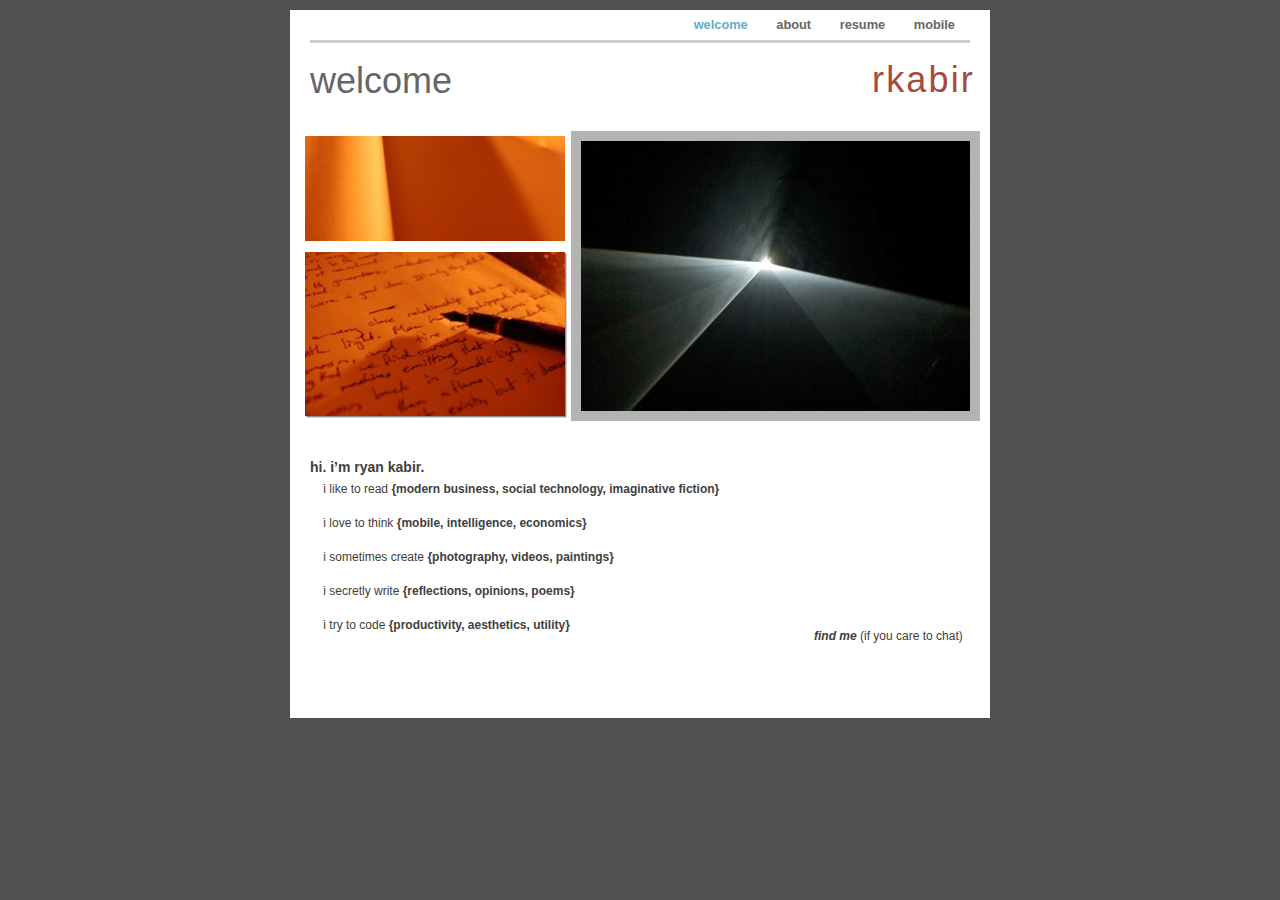
<file: home/index.html>
<?xml version="1.0" encoding="UTF-8"?><!DOCTYPE html PUBLIC "-//W3C//DTD XHTML 1.0 Transitional//EN" "http://www.w3.org/TR/xhtml1/DTD/xhtml1-transitional.dtd"><html xmlns="http://www.w3.org/1999/xhtml"><head><title></title><meta http-equiv="refresh" content="0;url= welcome.html" /></head><body><script src="http://www.google-analytics.com/urchin.js" type="text/javascript"></script><script type="text/javascript">_uacct = "UA-51335-2";urchinTracker();</script><!-- Start of StatCounter Code --><script type="text/javascript">var sc_project=1137699; var sc_invisible=0; var sc_partition=10; var sc_security="b0682f6c"; </script><script type="text/javascript" src="http://www.statcounter.com/counter/counter_xhtml.js"></script><noscript><div class="statcounter"><a class="statcounter" href="http://www.statcounter.com/"><img class="statcounter" src="http://c11.statcounter.com/1137699/0/b0682f6c/0/" alt="site hit counter" /></a></div></noscript><!-- End of StatCounter Code --></body></html>
</file>
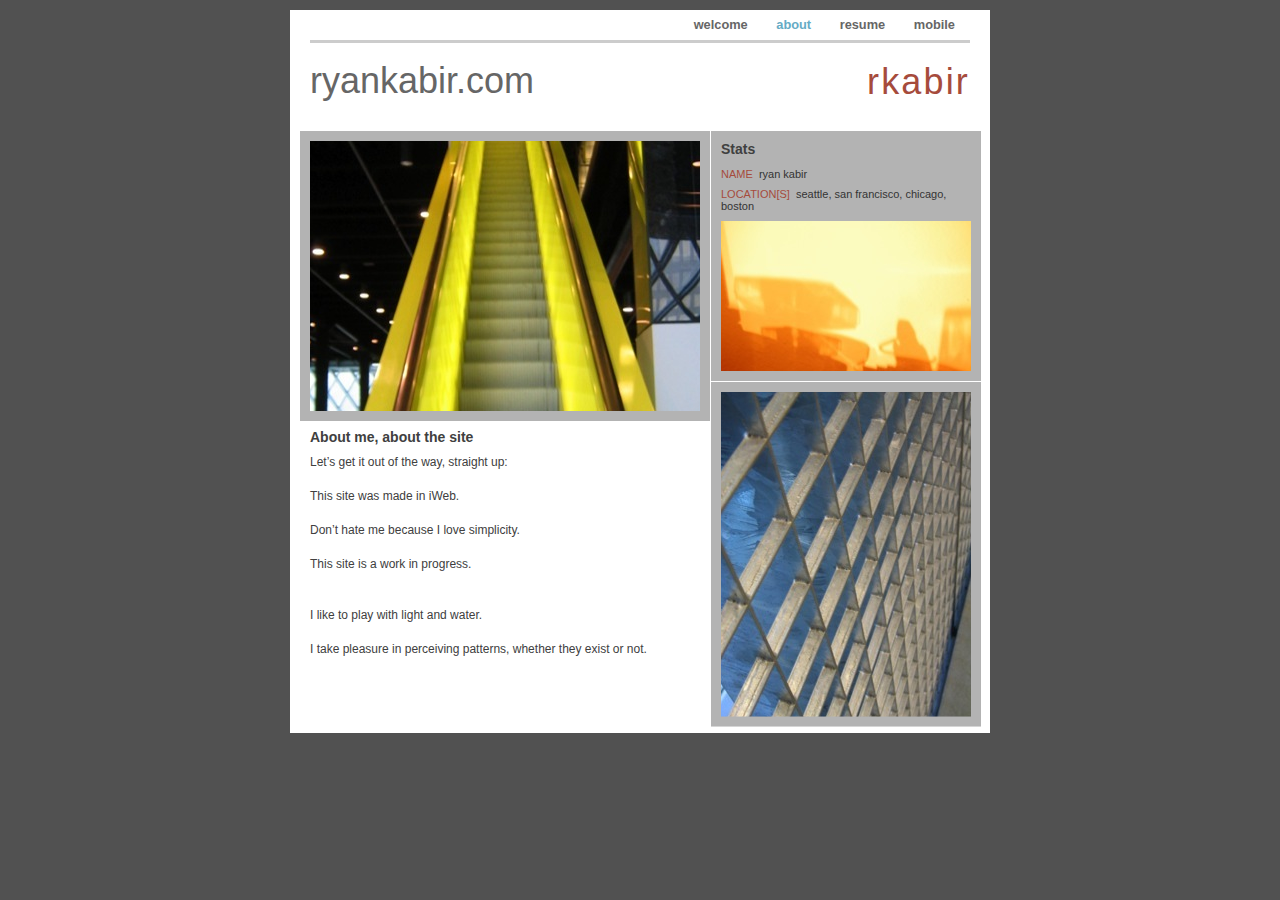
<file: home/about.html>
<?xml version="1.0" encoding="UTF-8"?>
<!DOCTYPE html PUBLIC "-//W3C//DTD XHTML 1.0 Transitional//EN" "http://www.w3.org/TR/xhtml1/DTD/xhtml1-transitional.dtd">


<html xmlns="http://www.w3.org/1999/xhtml" xml:lang="en">
  <head><meta http-equiv="Content-Type" content="text/html; charset=UTF-8" />
    
    <meta name="Generator" content="iWeb 2.0.1" />
    <meta name="iWeb-Build" content="local-build-20070913" />
    <title>ryankabir.com</title>
    <link rel="stylesheet" type="text/css" media="screen,print" href="about_files/about.css" />
    <!--[if IE]><link rel='stylesheet' type='text/css' media='screen,print' href='about_files/aboutIE.css'/><![endif]-->
    <script type="text/javascript" src="Scripts/iWebSite.js"></script>
    <script type="text/javascript" src="Scripts/Widgets/SharedResources/WidgetCommon.js"></script>
    <script type="text/javascript" src="Scripts/Widgets/Navbar/navbar.js"></script>
    <script type="text/javascript" src="Scripts/iWebImage.js"></script>
    <script type="text/javascript" src="about_files/about.js"></script>
  </head>
  <body style="background: #515151; margin: 0pt; " onload="onPageLoad();" onunload="onPageUnload();">
    <div style="text-align: center; ">
      <div style="margin-bottom: 10px; margin-left: auto; margin-right: auto; margin-top: 10px; overflow: hidden; position: relative; word-wrap: break-word;  background: #ffffff; text-align: left; width: 700px; " id="body_content">
        <div style="margin-left: 0px; position: relative; width: 700px; z-index: 0; " id="nav_layer">
          <div style="height: 0px; line-height: 0px; " class="bumper"> </div>
          <div class="com-apple-iweb-widget-navbar flowDefining" id="widget0" style="margin-left: 20px; margin-top: 0px; position: relative; width: 660px; z-index: 1; ">
    
            <div id="widget0-navbar" class="navbar">

      
              <div id="widget0-bg" class="navbar-bg">

        
                <ul id="widget0-navbar-list" class="navbar-list">
 <li></li> 
</ul>
                
      
</div>
              
    
</div>
          </div>
          <script type="text/javascript"><!--//--><![CDATA[//><!--
new NavBar('widget0', 'Scripts/Widgets/Navbar', 'Scripts/Widgets/SharedResources', '.', {"path-to-root": "", "current-page-GUID": "3A659FF0-204A-4217-8B4A-A5704C1AEDE9", "isCollectionPage": "NO", "navbar-css": ".navbar {\n\tfont-family: 'Helvetica Neue', Arial, sans-serif;\n\tfont-size: .8em;\n\tcolor: #666666;\n\tline-height: 30px;\n\tborder-bottom: 3px solid #ccc;\n}\n\n.navbar-bg {\n\ttext-align: right;}\n\n.navbar-bg ul {\n\tlist-style: none;\n\tmargin: 0px;\n\tpadding: 0px;\n}\n\n\nli {\n\tlist-style-type: none;\n\tdisplay: inline;\n\tpadding: 0px 5px 0px 0px;\n}\n\n\nli a {\n\ttext-decoration: none;\n\tpadding: 10px;\n\tcolor: #666666;\n\tfont-weight: bold;\n}\n\nli a:visited {\n\ttext-decoration: none;\n\tpadding: 10px;\n\tcolor: #666666;\n\tfont-weight: bold;\n}\n\nli a:hover\r{\r\n \tcolor: #999999;\n\ttext-decoration: none;\r}\n\n\nli.current-page a\r{\r\t color: #66ABC5;\n\ttext-decoration: none;\r}"});
//--><!]]></script>
          <div style="clear: both; height: 0px; line-height: 0px; " class="spacer"> </div>
        </div>
        <div style="height: 75px; margin-left: 0px; position: relative; width: 700px; z-index: 10; " id="header_layer">
          <div style="height: 0px; line-height: 0px; " class="bumper"> </div>
          <div id="id1" style="height: 43px; left: 20px; position: absolute; top: 17px; width: 515px; z-index: 1; " class="style_SkipStroke">
            <div class="text-content style_External_515_43" style="padding: 0px; ">
              <div class="style">
                <p style="padding-bottom: 0pt; padding-top: 0pt; " class="Header">ryankabir.com</p>
              </div>
            </div>
          </div>
          


          <div id="id2" style="height: 43px; left: 535px; position: absolute; top: 17px; width: 145px; z-index: 1; " class="style_SkipStroke_1">
            <div class="text-content style_External_145_43" style="padding: 0px; ">
              <div class="style_1">
                <p style="padding-bottom: 0pt; padding-top: 0pt; " class="Heading_1"><span class="style_2">rkabir</span></p>
              </div>
            </div>
          </div>
        </div>
        <div style="margin-left: 0px; position: relative; width: 700px; z-index: 5; " id="body_layer">
          <div style="height: 0px; line-height: 0px; " class="bumper"> </div>
          <div style="height: 1px; line-height: 1px; " class="tinyText"> </div>
          <div style="margin-left: 20px; margin-top: 335px; position: relative; width: 390px; z-index: 1; " class="style_SkipStroke_2 flowDefining">
            <div class="text-content style_External_390_201" style="padding: 0px; ">
              <div class="style_3">
                <p style="padding-top: 0pt; " class="Body">Let’s get it out of the way, straight up:<br /></p>
                <p class="Body"><br /></p>
                <p class="Body">This site was made in iWeb.<br /></p>
                <p class="Body"><br /></p>
                <p class="Body">Don’t hate me because I love simplicity.<br /></p>
                <p class="Body"><br /></p>
                <p class="Body">This site is a work in progress.<br /></p>
                <p class="Body"><br /></p>
                <p class="Body"><br /></p>
                <p class="Body">I like to play with light and water.<br /></p>
                <p class="Body"><br /></p>
                <p style="padding-bottom: 0pt; " class="Body">I take pleasure in perceiving patterns, whether they exist or not.</p>
              </div>
            </div>
          </div>
          


          <div id="id3" style="height: 24px; left: 20px; position: absolute; top: 304px; width: 390px; z-index: 1; " class="style_SkipStroke_3">
            <div class="text-content Normal_External_390_24" style="padding: 0px; ">
              <div class="Normal">
                <p style="padding-bottom: 0pt; padding-top: 0pt; " class="Title">About me, about the site</p>
              </div>
            </div>
          </div>
          


          <div style="height: 280px; width: 400px;  height: 280px; left: 15px; position: absolute; top: 18px; width: 400px; z-index: 1; " class="tinyText stroke_0">
            <div style="position: relative; width: 400px; ">
              <img src="about_files/shapeimage_1.jpg" alt="" style="height: 280px; left: 0px; position: absolute; top: 0px; width: 400px; " />
            </div>
          </div>
          


          <div id="id4" style="height: 91px; left: 421px; position: absolute; top: 13px; width: 270px; z-index: 1; " class="style_SkipStroke_4">
            <div class="text-content style_External_270_91" style="padding: 0px; ">
              <div class="style_4">
                <p style="padding-top: 0pt; " class="Heading_2">Stats<br /></p>
                <p style="padding-top: 0px; " class="Sidebar_Body"><span class="Bold">name</span>  ryan kabir<br /></p>
                <p style="padding-bottom: 0pt; padding-top: 4px; " class="Sidebar_Body"><span class="Bold">LOCATION[S]</span>  seattle, san francisco, chicago, boston</p>
              </div>
            </div>
          </div>
          


          <div style="height: 160px; width: 260px;  height: 160px; left: 426px; position: absolute; top: 98px; width: 260px; z-index: 1; " class="tinyText stroke_1">
            <div style="position: relative; width: 260px; ">
              <img src="about_files/shapeimage_2.jpg" alt="" style="height: 160px; left: 0px; position: absolute; top: 0px; width: 260px; " />
            </div>
          </div>
          


          <div style="height: 335px; width: 260px;  height: 335px; left: 426px; position: absolute; top: 269px; width: 260px; z-index: 1; " class="tinyText stroke_2">
            <div style="position: relative; width: 260px; ">
              <img src="about_files/shapeimage_3.jpg" alt="" style="height: 335px; left: 0px; position: absolute; top: 0px; width: 260px; " />
            </div>
          </div>
          <div style="height: 0px; line-height: 0px; " class="spacer"> </div>
        </div>
        <div style="height: 75px; margin-left: 0px; position: relative; width: 700px; z-index: 15; " id="footer_layer">
          <div style="height: 0px; line-height: 0px; " class="bumper"> </div>
        </div>
      </div>
    </div>
  <script src="http://www.google-analytics.com/urchin.js" type="text/javascript">
</script>
<script type="text/javascript">
_uacct = "UA-51335-2";
urchinTracker();
</script><!-- Start of StatCounter Code -->
<script type="text/javascript">
var sc_project=1137699; 
var sc_invisible=0; 
var sc_partition=10; 
var sc_security="b0682f6c"; 
</script>

<script type="text/javascript" src="http://www.statcounter.com/counter/counter_xhtml.js"></script><noscript><div class="statcounter"><a class="statcounter" href="http://www.statcounter.com/"><img class="statcounter" src="http://c11.statcounter.com/1137699/0/b0682f6c/0/" alt="site hit counter" /></a></div></noscript>
<!-- End of StatCounter Code --></body>
</html>
</file>
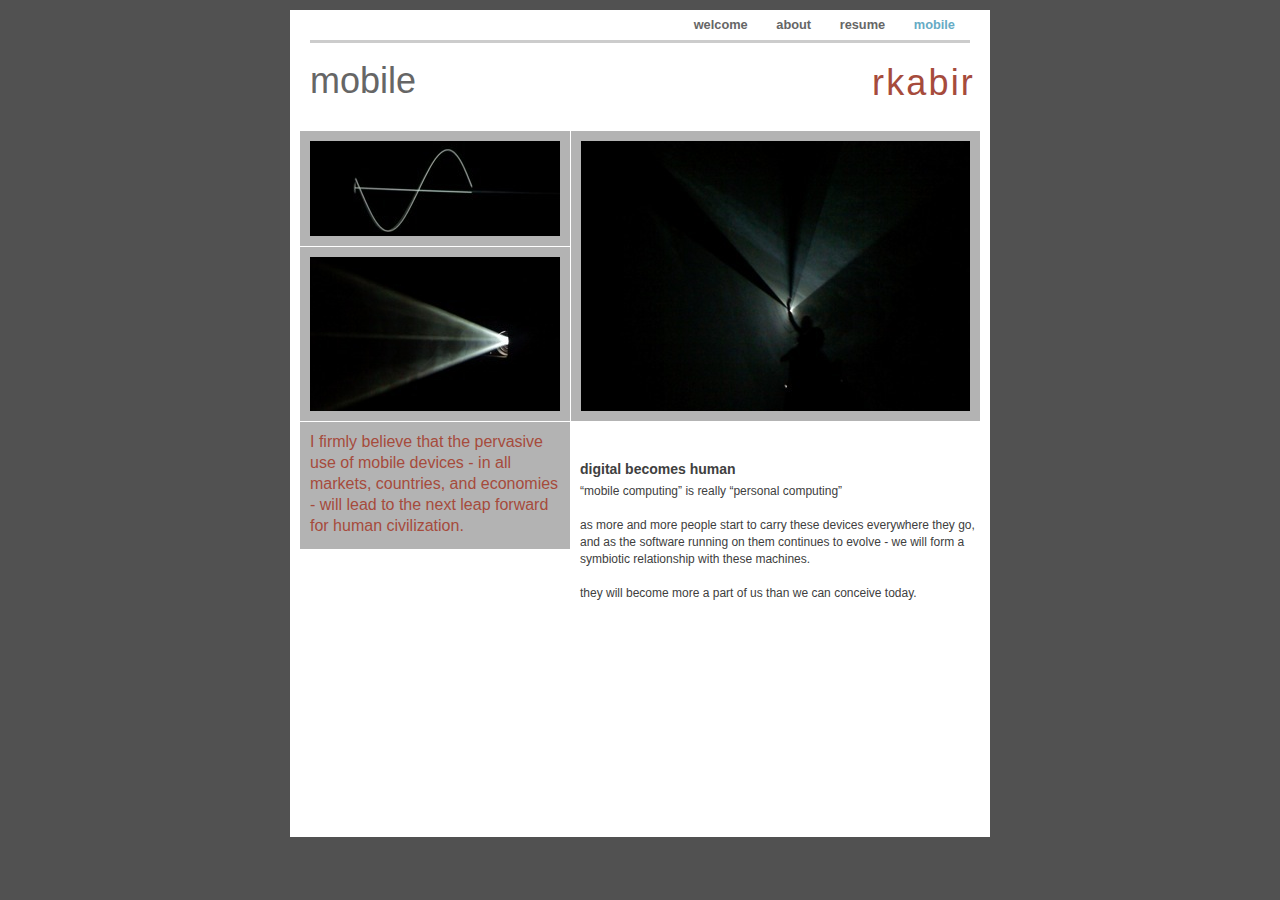
<file: home/mobile.html>
<?xml version="1.0" encoding="UTF-8"?>
<!DOCTYPE html PUBLIC "-//W3C//DTD XHTML 1.0 Transitional//EN" "http://www.w3.org/TR/xhtml1/DTD/xhtml1-transitional.dtd">


<html xmlns="http://www.w3.org/1999/xhtml" xml:lang="en">
  <head><meta http-equiv="Content-Type" content="text/html; charset=UTF-8" />
    
    <meta name="Generator" content="iWeb 2.0.1" />
    <meta name="iWeb-Build" content="local-build-20070913" />
    <title>mobile</title>
    <link rel="stylesheet" type="text/css" media="screen,print" href="mobile_files/mobile.css" />
    <!--[if IE]><link rel='stylesheet' type='text/css' media='screen,print' href='mobile_files/mobileIE.css'/><![endif]-->
    <script type="text/javascript" src="Scripts/iWebSite.js"></script>
    <script type="text/javascript" src="Scripts/Widgets/SharedResources/WidgetCommon.js"></script>
    <script type="text/javascript" src="Scripts/Widgets/Navbar/navbar.js"></script>
    <script type="text/javascript" src="Scripts/iWebImage.js"></script>
    <script type="text/javascript" src="mobile_files/mobile.js"></script>
  </head>
  <body style="background: #515151; margin: 0pt; " onload="onPageLoad();" onunload="onPageUnload();">
    <div style="text-align: center; ">
      <div style="margin-bottom: 10px; margin-left: auto; margin-right: auto; margin-top: 10px; overflow: hidden; position: relative; word-wrap: break-word;  background: #ffffff; text-align: left; width: 700px; " id="body_content">
        <div style="margin-left: 0px; position: relative; width: 700px; z-index: 0; " id="nav_layer">
          <div style="height: 0px; line-height: 0px; " class="bumper"> </div>
          <div class="com-apple-iweb-widget-navbar flowDefining" id="widget0" style="margin-left: 20px; margin-top: 0px; position: relative; width: 660px; z-index: 1; ">
    
            <div id="widget0-navbar" class="navbar">

      
              <div id="widget0-bg" class="navbar-bg">

        
                <ul id="widget0-navbar-list" class="navbar-list">
 <li></li> 
</ul>
                
      
</div>
              
    
</div>
          </div>
          <script type="text/javascript"><!--//--><![CDATA[//><!--
new NavBar('widget0', 'Scripts/Widgets/Navbar', 'Scripts/Widgets/SharedResources', '.', {"path-to-root": "", "current-page-GUID": "D96B2B8D-0E9D-44C9-80E2-758087879FFD", "isCollectionPage": "NO", "navbar-css": ".navbar {\n\tfont-family: 'Helvetica Neue', Arial, sans-serif;\n\tfont-size: .8em;\n\tcolor: #666666;\n\tline-height: 30px;\n\tborder-bottom: 3px solid #ccc;\n}\n\n.navbar-bg {\n\ttext-align: right;}\n\n.navbar-bg ul {\n\tlist-style: none;\n\tmargin: 0px;\n\tpadding: 0px;\n}\n\n\nli {\n\tlist-style-type: none;\n\tdisplay: inline;\n\tpadding: 0px 5px 0px 0px;\n}\n\n\nli a {\n\ttext-decoration: none;\n\tpadding: 10px;\n\tcolor: #666666;\n\tfont-weight: bold;\n}\n\nli a:visited {\n\ttext-decoration: none;\n\tpadding: 10px;\n\tcolor: #666666;\n\tfont-weight: bold;\n}\n\nli a:hover\r{\r\n \tcolor: #999999;\n\ttext-decoration: none;\r}\n\n\nli.current-page a\r{\r\t color: #66ABC5;\n\ttext-decoration: none;\r}"});
//--><!]]></script>
          <div style="clear: both; height: 0px; line-height: 0px; " class="spacer"> </div>
        </div>
        <div style="height: 75px; margin-left: 0px; position: relative; width: 700px; z-index: 10; " id="header_layer">
          <div style="height: 0px; line-height: 0px; " class="bumper"> </div>
          <div id="id1" style="height: 43px; left: 20px; position: absolute; top: 17px; width: 336px; z-index: 1; " class="style_SkipStroke">
            <div class="text-content style_External_336_43" style="padding: 0px; ">
              <div class="style">
                <p style="padding-bottom: 0pt; padding-top: 0pt; " class="Header">mobile</p>
              </div>
            </div>
          </div>
          


          <div id="id2" style="height: 43px; left: 580px; position: absolute; top: 17px; width: 100px; z-index: 1; " class="style_SkipStroke_1">
            <div class="text-content style_External_100_43" style="padding: 0px; ">
              <div class="style_1">
                <p style="padding-bottom: 0pt; padding-top: 0pt; " class="paragraph_style">rkabir</p>
              </div>
            </div>
          </div>
        </div>
        <div style="margin-left: 0px; position: relative; width: 700px; z-index: 5; " id="body_layer">
          <div style="height: 0px; line-height: 0px; " class="bumper"> </div>
          <div style="height: 1px; line-height: 1px; " class="tinyText"> </div>
          <div style="margin-left: 290px; margin-top: 364px; position: relative; width: 400px; z-index: 1; " class="style_SkipStroke_2 flowDefining">
            <div class="text-content style_External_400_278" style="padding: 0px; ">
              <div class="style_2">
                <p style="padding-top: 0pt; " class="Body">“mobile computing” is really “personal computing”<br /></p>
                <p class="Body"><br /></p>
                <p class="Body">as more and more people start to carry these devices everywhere they go, and as the software running on them continues to evolve - we will form a symbiotic relationship with these machines.<br /></p>
                <p class="Body"><br /></p>
                <p style="padding-bottom: 0pt; " class="Body">they will become more a part of us than we can conceive today.</p>
              </div>
              <div style="height: 160px; line-height: 160px; " class="tinyText"> </div>
            </div>
          </div>
          


          <div id="id3" style="height: 24px; left: 290px; position: absolute; top: 336px; width: 400px; z-index: 1; " class="style_SkipStroke_3">
            <div class="text-content Normal_External_400_24" style="padding: 0px; ">
              <div class="Normal">
                <p style="padding-bottom: 0pt; padding-top: 0pt; " class="Title">digital becomes human</p>
              </div>
            </div>
          </div>
          


          <div style="height: 280px; width: 399px;  height: 280px; left: 286px; position: absolute; top: 18px; width: 399px; z-index: 1; " class="tinyText stroke_0">
            <div style="position: relative; width: 399px; ">
              <img src="mobile_files/shapeimage_1.jpg" alt="" style="height: 280px; left: 0px; position: absolute; top: 0px; width: 399px; " />
            </div>
          </div>
          


          <div id="id4" style="height: 127px; left: 10px; position: absolute; top: 304px; width: 270px; z-index: 1; " class="style_SkipStroke_4">
            <div class="text-content style_External_270_127" style="padding: 0px; ">
              <div class="style_3">
                <p style="padding-bottom: 0pt; padding-top: 0pt; " class="Quote">I firmly believe that the pervasive use of mobile devices - in all markets, countries, and economies - will lead to the next leap forward for human civilization.</p>
              </div>
            </div>
          </div>
          


          <div style="height: 164px; width: 260px;  height: 164px; left: 15px; position: absolute; top: 134px; width: 260px; z-index: 1; " class="tinyText stroke_1">
            <div style="position: relative; width: 260px; ">
              <img src="mobile_files/shapeimage_2.jpg" alt="" style="height: 164px; left: 0px; position: absolute; top: 0px; width: 260px; " />
            </div>
          </div>
          


          <div style="height: 105px; width: 260px;  height: 105px; left: 15px; position: absolute; top: 18px; width: 260px; z-index: 1; " class="tinyText stroke_2">
            <div style="position: relative; width: 260px; ">
              <img src="mobile_files/shapeimage_3.jpg" alt="" style="height: 105px; left: 0px; position: absolute; top: 0px; width: 260px; " />
            </div>
          </div>
          <div style="height: 0px; line-height: 0px; " class="spacer"> </div>
        </div>
        <div style="height: 75px; margin-left: 0px; position: relative; width: 700px; z-index: 15; " id="footer_layer">
          <div style="height: 0px; line-height: 0px; " class="bumper"> </div>
        </div>
      </div>
    </div>
  <script src="http://www.google-analytics.com/urchin.js" type="text/javascript">
</script>
<script type="text/javascript">
_uacct = "UA-51335-2";
urchinTracker();
</script><!-- Start of StatCounter Code -->
<script type="text/javascript">
var sc_project=1137699; 
var sc_invisible=0; 
var sc_partition=10; 
var sc_security="b0682f6c"; 
</script>

<script type="text/javascript" src="http://www.statcounter.com/counter/counter_xhtml.js"></script><noscript><div class="statcounter"><a class="statcounter" href="http://www.statcounter.com/"><img class="statcounter" src="http://c11.statcounter.com/1137699/0/b0682f6c/0/" alt="site hit counter" /></a></div></noscript>
<!-- End of StatCounter Code --></body>
</html>
</file>
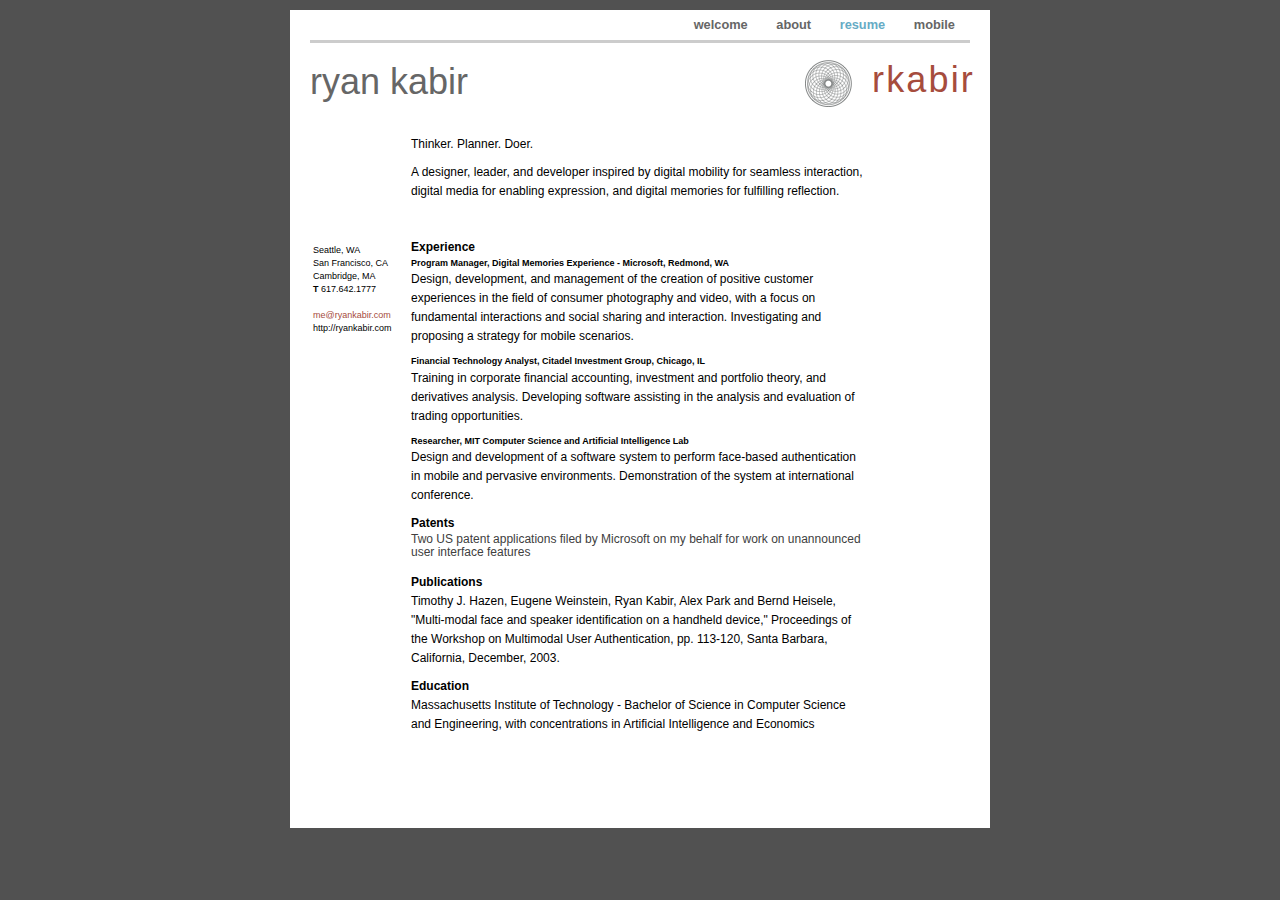
<file: home/resume.html>
<?xml version="1.0" encoding="UTF-8"?>
<!DOCTYPE html PUBLIC "-//W3C//DTD XHTML 1.0 Transitional//EN" "http://www.w3.org/TR/xhtml1/DTD/xhtml1-transitional.dtd">


<html xmlns="http://www.w3.org/1999/xhtml" xml:lang="en">
  <head><meta http-equiv="Content-Type" content="text/html; charset=UTF-8" />
    
    <meta name="Generator" content="iWeb 2.0.1" />
    <meta name="iWeb-Build" content="local-build-20070913" />
    <title>ryan kabir</title>
    <link rel="stylesheet" type="text/css" media="screen,print" href="resume_files/resume.css" />
    <!--[if IE]><link rel='stylesheet' type='text/css' media='screen,print' href='resume_files/resumeIE.css'/><![endif]-->
    <script type="text/javascript" src="Scripts/iWebSite.js"></script>
    <script type="text/javascript" src="Scripts/Widgets/SharedResources/WidgetCommon.js"></script>
    <script type="text/javascript" src="Scripts/Widgets/Navbar/navbar.js"></script>
    <script type="text/javascript" src="resume_files/resume.js"></script>
  </head>
  <body style="background: #515151; margin: 0pt; " onload="onPageLoad();" onunload="onPageUnload();">
    <div style="text-align: center; ">
      <div style="margin-bottom: 10px; margin-left: auto; margin-right: auto; margin-top: 10px; overflow: hidden; position: relative; word-wrap: break-word;  background: #ffffff; text-align: left; width: 700px; " id="body_content">
        <div style="margin-left: 0px; position: relative; width: 700px; z-index: 0; " id="nav_layer">
          <div style="height: 0px; line-height: 0px; " class="bumper"> </div>
          <div class="com-apple-iweb-widget-navbar flowDefining" id="widget0" style="margin-left: 20px; margin-top: 0px; position: relative; width: 660px; z-index: 1; ">
    
            <div id="widget0-navbar" class="navbar">

      
              <div id="widget0-bg" class="navbar-bg">

        
                <ul id="widget0-navbar-list" class="navbar-list">
 <li></li> 
</ul>
                
      
</div>
              
    
</div>
          </div>
          <script type="text/javascript"><!--//--><![CDATA[//><!--
new NavBar('widget0', 'Scripts/Widgets/Navbar', 'Scripts/Widgets/SharedResources', '.', {"path-to-root": "", "current-page-GUID": "57046FF3-6D93-409F-BDB8-DC6135E9B240", "isCollectionPage": "NO", "navbar-css": ".navbar {\n\tfont-family: 'Helvetica Neue', Arial, sans-serif;\n\tfont-size: .8em;\n\tcolor: #666666;\n\tline-height: 30px;\n\tborder-bottom: 3px solid #ccc;\n}\n\n.navbar-bg {\n\ttext-align: right;}\n\n.navbar-bg ul {\n\tlist-style: none;\n\tmargin: 0px;\n\tpadding: 0px;\n}\n\n\nli {\n\tlist-style-type: none;\n\tdisplay: inline;\n\tpadding: 0px 5px 0px 0px;\n}\n\n\nli a {\n\ttext-decoration: none;\n\tpadding: 10px;\n\tcolor: #666666;\n\tfont-weight: bold;\n}\n\nli a:visited {\n\ttext-decoration: none;\n\tpadding: 10px;\n\tcolor: #666666;\n\tfont-weight: bold;\n}\n\nli a:hover\r{\r\n \tcolor: #999999;\n\ttext-decoration: none;\r}\n\n\nli.current-page a\r{\r\t color: #66ABC5;\n\ttext-decoration: none;\r}\n"});
//--><!]]></script>
          <div style="clear: both; height: 0px; line-height: 0px; " class="spacer"> </div>
        </div>
        <div style="height: 75px; margin-left: 0px; position: relative; width: 700px; z-index: 10; " id="header_layer">
          <div style="height: 0px; line-height: 0px; " class="bumper"> </div>
          <div id="id1" style="height: 43px; left: 20px; position: absolute; top: 17px; width: 176px; z-index: 1; " class="style_SkipStroke">
            <div class="text-content Normal_External_176_43" style="padding: 0px; ">
              <div class="Normal">
                <p style="padding-bottom: 0pt; padding-top: 0pt; " class="Header">ryan kabir</p>
              </div>
            </div>
          </div>
          


          <div id="id2" style="height: 43px; left: 580px; position: absolute; top: 17px; width: 100px; z-index: 1; " class="style_SkipStroke_1">
            <div class="text-content style_External_100_43" style="padding: 0px; ">
              <div class="style">
                <p style="padding-bottom: 0pt; padding-top: 0pt; " class="paragraph_style">rkabir</p>
              </div>
            </div>
          </div>
          


          <div style="height: 47px; width: 47px;  height: 47px; left: 515px; position: absolute; top: 17px; width: 47px; z-index: 1; " class="tinyText style_SkipStroke_2">
            <img src="resume_files/business_circle_logos_gray-1-1-1-4.png" alt="" style="border: none; height: 47px; width: 47px; " />
          </div>
        </div>
        <div style="margin-left: 0px; position: relative; width: 700px; z-index: 5; " id="body_layer">
          <div style="height: 0px; line-height: 0px; " class="bumper"> </div>
          <div id="id3" style="height: 100px; left: 23px; position: absolute; top: 126px; width: 85px; z-index: 1; " class="style_SkipStroke_3">
            <div class="text-content style_External_85_100" style="padding: 0px; ">
              <div class="style">
                <p style="padding-top: 0pt; " class="paragraph_style_1">Seattle, WA<br /></p>
                <p class="paragraph_style_1">San Francisco, CA<br /></p>
                <p class="paragraph_style_1">Cambridge, MA<br /></p>
                <p class="paragraph_style_1"><span class="style_1">T</span> 617.642.1777<br /></p>
                <p class="paragraph_style_1"><br /></p>
                <p class="paragraph_style_1"><a href="mailto:rkabir@alum.mit.edu" title="mailto:rkabir@alum.mit.edu">me@ryankabir.com</a><br /></p>
                <p style="padding-bottom: 0pt; " class="paragraph_style_1">http://ryankabir.com</p>
              </div>
            </div>
          </div>
          


          <div id="id4" style="height: 622px; left: 117px; position: absolute; top: 13px; width: 465px; z-index: 1; " class="style_SkipStroke_4">
            <div class="text-content graphic_textbox_layout_style_default_External_465_622" style="padding: 0px; ">
              <div class="graphic_textbox_layout_style_default">
                <p style="padding-top: 0pt; " class="paragraph_style_2">Thinker. Planner. Doer.<br /></p>
                <p class="paragraph_style_3"><span style="line-height: 20px; " class="style_2">A designer, leader, and developer inspired by digital mobility for seamless interaction, digital media for enabling expression, and digital memories for fulfilling reflection.</span><br /></p>
                <p style="padding-top: 0px; " class="Heading"><br /></p>
                <p class="Heading">Experience<br /></p>
                <p class="Sub_heading">Program Manager, Digital Memories Experience - Microsoft, Redmond, WA<br /></p>
                <p class="paragraph_style_2">Design, development, and management of the creation of positive customer experiences in the field of consumer photography and video, with a focus on fundamental interactions and social sharing and interaction. Investigating and proposing a strategy for mobile scenarios.<br /></p>
                <p class="Sub_heading">Financial Technology Analyst, Citadel Investment Group, Chicago, IL<br /></p>
                <p class="paragraph_style_2">Training in corporate financial accounting, investment and portfolio theory, and derivatives analysis. Developing software assisting in the analysis and evaluation of trading opportunities.<br /></p>
                <p class="Sub_heading">Researcher, MIT Computer Science and Artificial Intelligence Lab<br /></p>
                <p class="paragraph_style_2">Design and development of a software system to perform face-based authentication in mobile and pervasive environments. Demonstration of the system at international conference.<br /></p>
                <p class="Sub_heading"><span style="line-height: 20px; " class="style_2">Patents<br /></span></p>
                <p class="paragraph_style_4"><span class="style_3">Two US patent applications filed by Microsoft on my behalf for work on unannounced user interface features<br /></span></p>
                <p class="paragraph_style_4"><span class="style_3"><br /></span></p>
                <p class="Sub_heading"><span style="line-height: 20px; " class="style_2">Publications</span><br /></p>
                <p class="paragraph_style_2">Timothy J. Hazen, Eugene Weinstein, Ryan Kabir, Alex Park and Bernd Heisele, &quot;Multi-modal face and speaker identification on a handheld device,&quot; Proceedings of the Workshop on Multimodal User Authentication, pp. 113-120, Santa Barbara, California, December, 2003.<br /></p>
                <p style="padding-top: 0px; " class="Heading">Education<br /></p>
                <p style="padding-bottom: 0pt; " class="paragraph_style_2">Massachusetts Institute of Technology - Bachelor of Science in Computer Science and Engineering, with concentrations in Artificial Intelligence and Economics</p>
              </div>
            </div>
          </div>
          <div style="height: 635px; line-height: 635px; " class="spacer"> </div>
        </div>
        <div style="height: 75px; margin-left: 0px; position: relative; width: 700px; z-index: 15; " id="footer_layer">
          <div style="height: 0px; line-height: 0px; " class="bumper"> </div>
        </div>
      </div>
    </div>
  <script src="http://www.google-analytics.com/urchin.js" type="text/javascript">
</script>
<script type="text/javascript">
_uacct = "UA-51335-2";
urchinTracker();
</script><!-- Start of StatCounter Code -->
<script type="text/javascript">
var sc_project=1137699; 
var sc_invisible=0; 
var sc_partition=10; 
var sc_security="b0682f6c"; 
</script>

<script type="text/javascript" src="http://www.statcounter.com/counter/counter_xhtml.js"></script><noscript><div class="statcounter"><a class="statcounter" href="http://www.statcounter.com/"><img class="statcounter" src="http://c11.statcounter.com/1137699/0/b0682f6c/0/" alt="site hit counter" /></a></div></noscript>
<!-- End of StatCounter Code --></body>
</html>
</file>
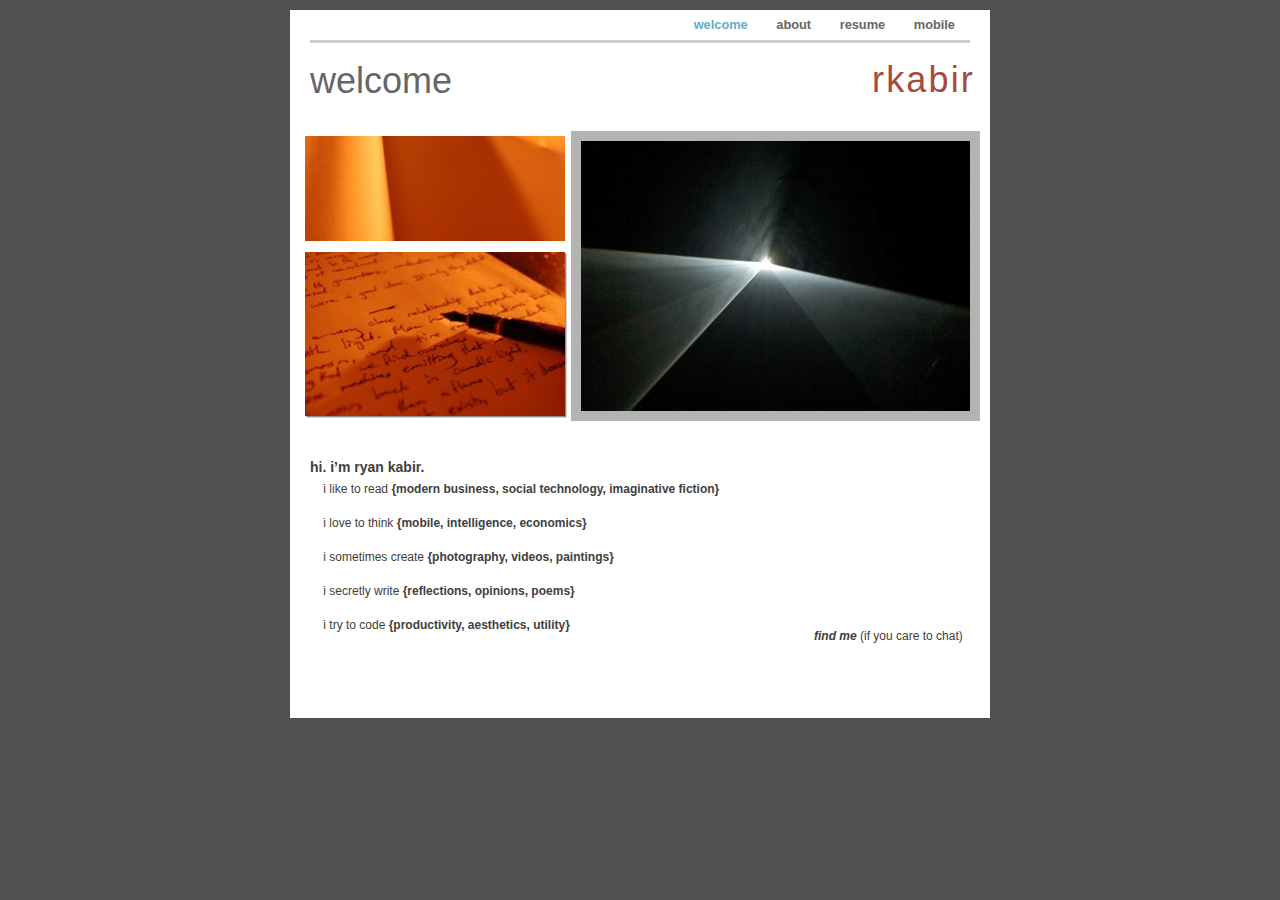
<file: home/welcome.html>
<?xml version="1.0" encoding="UTF-8"?>
<!DOCTYPE html PUBLIC "-//W3C//DTD XHTML 1.0 Transitional//EN" "http://www.w3.org/TR/xhtml1/DTD/xhtml1-transitional.dtd">


<html xmlns="http://www.w3.org/1999/xhtml" xml:lang="en">
  <head><meta http-equiv="Content-Type" content="text/html; charset=UTF-8" />
<meta name="microid" content="mailto+http:sha1:4c0e3a7aa211cc0aa70e072f4fc842677ccbbe53" />    
    <meta name="Generator" content="iWeb 2.0.1" />
    <meta name="iWeb-Build" content="local-build-20070913" />
    <title>welcome</title>
    <link rel="stylesheet" type="text/css" media="screen,print" href="welcome_files/welcome.css" />
    <!--[if IE]><link rel='stylesheet' type='text/css' media='screen,print' href='welcome_files/welcomeIE.css'/><![endif]-->
    <script type="text/javascript" src="Scripts/iWebSite.js"></script>
    <script type="text/javascript" src="Scripts/Widgets/SharedResources/WidgetCommon.js"></script>
    <script type="text/javascript" src="Scripts/Widgets/Navbar/navbar.js"></script>
    <script type="text/javascript" src="Scripts/iWebImage.js"></script>
    <script type="text/javascript" src="welcome_files/welcome.js"></script>
  </head>
  <body style="background: #515151; margin: 0pt; " onload="onPageLoad();" onunload="onPageUnload();">
    <div style="text-align: center; ">
      <div style="margin-bottom: 10px; margin-left: auto; margin-right: auto; margin-top: 10px; overflow: hidden; position: relative; word-wrap: break-word;  background: #ffffff; text-align: left; width: 700px; " id="body_content">
        <div style="margin-left: 0px; position: relative; width: 700px; z-index: 0; " id="nav_layer">
          <div style="height: 0px; line-height: 0px; " class="bumper"> </div>
          <div class="com-apple-iweb-widget-navbar flowDefining" id="widget0" style="margin-left: 20px; margin-top: 0px; position: relative; width: 660px; z-index: 1; ">
    
            <div id="widget0-navbar" class="navbar">

      
              <div id="widget0-bg" class="navbar-bg">

        
                <ul id="widget0-navbar-list" class="navbar-list">
 <li></li> 
</ul>
                
      
</div>
              
    
</div>
          </div>
          <script type="text/javascript"><!--//--><![CDATA[//><!--
new NavBar('widget0', 'Scripts/Widgets/Navbar', 'Scripts/Widgets/SharedResources', '.', {"path-to-root": "", "current-page-GUID": "58B6D4C0-474D-4801-AEFD-734754A7D918", "isCollectionPage": "NO", "navbar-css": ".navbar {\n\tfont-family: 'Helvetica Neue', Arial, sans-serif;\n\tfont-size: .8em;\n\tcolor: #666666;\n\tline-height: 30px;\n\tborder-bottom: 3px solid #ccc;\n}\n\n.navbar-bg {\n\ttext-align: right;}\n\n.navbar-bg ul {\n\tlist-style: none;\n\tmargin: 0px;\n\tpadding: 0px;\n}\n\n\nli {\n\tlist-style-type: none;\n\tdisplay: inline;\n\tpadding: 0px 5px 0px 0px;\n}\n\n\nli a {\n\ttext-decoration: none;\n\tpadding: 10px;\n\tcolor: #666666;\n\tfont-weight: bold;\n}\n\nli a:visited {\n\ttext-decoration: none;\n\tpadding: 10px;\n\tcolor: #666666;\n\tfont-weight: bold;\n}\n\nli a:hover\r{\r\n \tcolor: #999999;\n\ttext-decoration: none;\r}\n\n\nli.current-page a\r{\r\t color: #66ABC5;\n\ttext-decoration: none;\r}"});
//--><!]]></script>
          <div style="clear: both; height: 0px; line-height: 0px; " class="spacer"> </div>
        </div>
        <div style="height: 75px; margin-left: 0px; position: relative; width: 700px; z-index: 10; " id="header_layer">
          <div style="height: 0px; line-height: 0px; " class="bumper"> </div>
          <div id="id1" style="height: 43px; left: 20px; position: absolute; top: 17px; width: 515px; z-index: 1; " class="style_SkipStroke">
            <div class="text-content style_External_515_43" style="padding: 0px; ">
              <div class="style">
                <p style="padding-bottom: 0pt; padding-top: 0pt; " class="Header">welcome</p>
              </div>
            </div>
          </div>
          


          <div id="id2" style="height: 43px; left: 580px; position: absolute; top: 17px; width: 100px; z-index: 1; " class="style_SkipStroke_1">
            <div class="text-content style_External_100_43" style="padding: 0px; ">
              <div class="style_1">
                <p style="padding-bottom: 0pt; padding-top: 0pt; " class="paragraph_style">rkabir</p>
              </div>
            </div>
          </div>
        </div>
        <div style="margin-left: 0px; position: relative; width: 700px; z-index: 5; " id="body_layer">
          <div style="height: 0px; line-height: 0px; " class="bumper"> </div>
          <div style="height: 1px; line-height: 1px; " class="tinyText"> </div>
          <div style="margin-left: 20px; margin-top: 362px; position: relative; width: 466px; z-index: 1; " class="style_SkipStroke_2 flowDefining">
            <div class="text-content style_External_466_167" style="padding: 0px; ">
              <div class="style_2">
                <p style="padding-top: 0pt; " class="Body">    i like to read <span class="style_3">{modern business, social technology, imaginative fiction}<br /></span></p>
                <p class="Body"><br /></p>
                <p class="Body">    i love to think <span class="style_3">{mobile, intelligence, economics}</span><br /></p>
                <p class="Body"><br /></p>
                <p class="Body">    i sometimes create <span class="style_3">{photography, videos, paintings}</span><br /></p>
                <p class="Body"><br /></p>
                <p class="Body">    i secretly write <span class="style_3">{reflections, opinions, poems}</span><br /></p>
                <p class="Body"><br /></p>
                <p style="padding-bottom: 0pt; " class="Body">    i try to code <span class="style_3">{productivity, aesthetics, utility}</span></p>
              </div>
              <div style="height: 9px; line-height: 9px; " class="tinyText"> </div>
            </div>
          </div>
          


          <div id="id3" style="height: 24px; left: 20px; position: absolute; top: 334px; width: 255px; z-index: 1; " class="style_SkipStroke_3">
            <div class="text-content Normal_External_255_24" style="padding: 0px; ">
              <div class="Normal">
                <p style="padding-bottom: 0pt; padding-top: 0pt; " class="Title">hi. i’m ryan kabir.</p>
              </div>
            </div>
          </div>
          


          <div style="height: 280px; width: 399px;  height: 280px; left: 286px; position: absolute; top: 18px; width: 399px; z-index: 1; " class="tinyText stroke_0">
            <div style="position: relative; width: 399px; ">
              <img src="welcome_files/shapeimage_1.jpg" alt="" style="height: 280px; left: 0px; position: absolute; top: 0px; width: 399px; " />
            </div>
          </div>
          


          <div style="height: 164px; width: 260px;  height: 164px; left: 15px; position: absolute; top: 134px; width: 260px; z-index: 1; " class="tinyText shadow_0">
            <div style="position: relative; width: 260px; ">
              <img src="welcome_files/shapeimage_2.jpg" alt="" style="height: 164px; left: 0px; position: absolute; top: 0px; width: 260px; " />
            </div>
          </div>
          


          <div style="height: 105px; width: 260px;  height: 105px; left: 15px; position: absolute; top: 18px; width: 260px; z-index: 1; " class="tinyText">
            <div style="position: relative; width: 260px; ">
              <img src="welcome_files/shapeimage_3.jpg" alt="" style="height: 105px; left: 0px; position: absolute; top: 0px; width: 260px; " />
            </div>
          </div>
          


          <div id="id4" style="height: 100px; left: 300px; position: absolute; top: 270px; width: 100px; z-index: 1; " class="style_SkipStroke_1">
            <div class="text-content graphic_textbox_layout_style_default_External_100_100" style="padding: 0px; ">
              <div class="graphic_textbox_layout_style_default"></div>
            </div>
          </div>
          


          <div id="id5" style="height: 23px; left: 520px; position: absolute; top: 507px; width: 160px; z-index: 1; " class="style_SkipStroke_1">
            <div class="text-content graphic_textbox_layout_style_default_External_160_23" style="padding: 0px; ">
              <div class="graphic_textbox_layout_style_default">
                <p style="padding-bottom: 0pt; padding-top: 0pt; " class="Free_Form"><span class="style_4">find me</span> (if you care to chat)</p>
              </div>
            </div>
          </div>
          


          <div id="id6" style="height: 100px; left: 486px; position: absolute; top: 347px; width: 100px; z-index: 1; " class="style_SkipStroke_1">
            <div class="text-content graphic_textbox_layout_style_default_External_100_100" style="padding: 0px; ">
              <div class="graphic_textbox_layout_style_default"></div>
            </div>
          </div>
          <div style="height: 0px; line-height: 0px; " class="spacer"> </div>
        </div>
        <div style="height: 75px; margin-left: 0px; position: relative; width: 700px; z-index: 15; " id="footer_layer">
          <div style="height: 0px; line-height: 0px; " class="bumper"> </div>
        </div>
      </div>
    </div>
  <script src="http://www.google-analytics.com/urchin.js" type="text/javascript">
</script>
<script type="text/javascript">
_uacct = "UA-51335-2";
urchinTracker();
</script><!-- Start of StatCounter Code -->
<script type="text/javascript">
var sc_project=1137699; 
var sc_invisible=0; 
var sc_partition=10; 
var sc_security="b0682f6c"; 
</script>

<script type="text/javascript" src="http://www.statcounter.com/counter/counter_xhtml.js"></script><noscript><div class="statcounter"><a class="statcounter" href="http://www.statcounter.com/"><img class="statcounter" src="http://c11.statcounter.com/1137699/0/b0682f6c/0/" alt="site hit counter" /></a></div></noscript>
<!-- End of StatCounter Code --></body>
</html>
</file>
<file: home/about_files/about.css>
.style_SkipStroke_3 {
    background: transparent;
    opacity: 1.00;
}
.style_1 {
    padding: 0px;
}
.style_2 {
    letter-spacing:     0.06em;
}
.style_3 {
    padding: 0px;
}
.style_4 {
    padding: 10px;
}
.style_External_270_91 {
    position: relative;
}
.style_SkipStroke_4 {
    background: #b3b3b3;
    opacity: 1.00;
}
.style_External_145_43 {
    position: relative;
}
.style_External_390_201 {
    bottom: 0px;
    position: relative;
    width: 390px;
}
.style_External_515_43 {
    bottom: 0px;
    position: absolute;
    width: 515px;
}
.style_SkipStroke_1 {
    background: transparent;
    opacity: 1.00;
}
.style_SkipStroke {
    background: transparent;
    opacity: 1.00;
}
.style_SkipStroke_2 {
    background: transparent;
    opacity: 1.00;
}
.style {
    padding: 0px;
}
.Body {
    color: #404040;
    font-family: 'HelveticaNeue', 'Helvetica Neue', 'Arial', sans-serif;
    font-size: 12px;
    font-style: normal;
    font-variant: normal;
    font-weight: normal;
    letter-spacing: 0;
    line-height: 17px;
    margin-bottom: 0px;
    margin-left: 0px;
    margin-right: 0px;
    margin-top: 0px;
    opacity: 1.00;
    padding-bottom: 0px;
    padding-top: 0px;
    text-align: left;
    text-decoration: none;
    text-indent: 0px;
    text-transform: none;
}
.Bold {
    color: #a64b3c;
    font-variant: normal;
    opacity: 1.00;
    text-transform: uppercase;
}
.Header {
    color: #666666;
    font-family: 'HelveticaNeue-Light', 'Helvetica Neue', 'Helvetica Neue Light', 'Arial', sans-serif;
    font-size: 36px;
    font-style: normal;
    font-variant: normal;
    font-weight: normal;
    letter-spacing: 0;
    line-height: 44px;
    margin-bottom: 0px;
    margin-left: 0px;
    margin-right: 0px;
    margin-top: 0px;
    opacity: 1.00;
    padding-bottom: 0px;
    padding-top: 0px;
    text-align: left;
    text-decoration: none;
    text-indent: 0px;
    text-transform: none;
}
.Heading_1 {
    color: #a64b3c;
    font-family: 'HelveticaNeue-Light', 'Helvetica Neue', 'Helvetica Neue Light', 'Arial', sans-serif;
    font-size: 36px;
    font-style: normal;
    font-variant: normal;
    font-weight: normal;
    letter-spacing: 0;
    line-height: 44px;
    margin-bottom: 0px;
    margin-left: 0px;
    margin-right: 0px;
    margin-top: 0px;
    opacity: 1.00;
    padding-bottom: 0px;
    padding-top: 0px;
    text-align: right;
    text-decoration: none;
    text-indent: 0px;
    text-transform: none;
}
.Heading_2 {
    color: #404040;
    font-family: 'HelveticaNeue-Bold', 'Helvetica Neue', 'Arial', sans-serif;
    font-size: 14px;
    font-style: normal;
    font-variant: normal;
    font-weight: bold;
    letter-spacing: 0;
    line-height: 17px;
    margin-bottom: 0px;
    margin-left: 0px;
    margin-right: 0px;
    margin-top: 0px;
    opacity: 1.00;
    padding-bottom: 10px;
    padding-top: 0px;
    text-align: left;
    text-decoration: none;
    text-indent: 0px;
    text-transform: none;
}
.Normal_External_390_201 {
    bottom: 0px;
    position: absolute;
    width: 390px;
}
.Normal {
    padding: 0px;
}
.Normal_External_390_24 {
    bottom: 0px;
    position: absolute;
    width: 390px;
}
.Normal_External_515_43 {
    bottom: 0px;
    position: absolute;
    width: 515px;
}
.Sidebar_Body {
    color: #333333;
    font-family: 'HelveticaNeue', 'Helvetica Neue', 'Arial', sans-serif;
    font-size: 11px;
    font-style: normal;
    font-variant: normal;
    font-weight: normal;
    letter-spacing: 0;
    line-height: 12px;
    margin-bottom: 0px;
    margin-left: 0px;
    margin-right: 0px;
    margin-top: 0px;
    opacity: 1.00;
    padding-bottom: 4px;
    padding-top: 8px;
    text-align: left;
    text-decoration: none;
    text-indent: 0px;
    text-transform: none;
}
.Title {
    color: #404040;
    font-family: 'HelveticaNeue-Bold', 'Helvetica Neue', 'Arial', sans-serif;
    font-size: 14px;
    font-style: normal;
    font-variant: normal;
    font-weight: bold;
    letter-spacing: 0;
    line-height: 17px;
    margin-bottom: 0px;
    margin-left: 0px;
    margin-right: 0px;
    margin-top: 0px;
    opacity: 1.00;
    padding-bottom: 10px;
    padding-top: 0px;
    text-align: left;
    text-decoration: none;
    text-indent: 0px;
    text-transform: none;
}
.graphic_generic_body_textbox_style_default_SkipStroke {
    background: transparent;
    opacity: 1.00;
}
.graphic_generic_header_textbox_style_default_SkipStroke {
    background: transparent;
    opacity: 1.00;
}
.graphic_generic_title_textbox_style_default_SkipStroke {
    background: transparent;
    opacity: 1.00;
}
.graphic_textbox_layout_style_default {
    padding: 4px;
}
.graphic_textbox_layout_style_default_External_145_43 {
    position: relative;
}
.graphic_textbox_layout_style_default_External_270_91 {
    position: relative;
}
.graphic_textbox_style_default_SkipStroke {
    background: transparent;
    opacity: 1.00;
}
#widget0 a:hover {
    color: #d67053;
    text-decoration: underline;
}
#widget0 a:visited {
    color: #333333;
    text-decoration: none;
}
.tinyText {
    font-size: 1px;
    line-height: 1px;
}
#widget0 a {
    color: #a64b3c;
    text-decoration: none;
}
.bumper {
    font-size: 1px;
    line-height: 1px;
}
.spacer {
    font-size: 1px;
    line-height: 1px;
}
div { 
    overflow: visible; 
}
img { 
    border: none; 
}
.InlineBlock { 
    display: inline; 
}
.InlineBlock { 
    display: inline-block; 
}
.inline-block {
    display: inline-block;
    vertical-align: baseline;
    margin-bottom:0.3em;
}
.vertical-align-middle-middlebox {
    display: table;
}
.vertical-align-middle-innerbox {
    display: table-cell;
    vertical-align: middle;
}
div.paragraph {
    position: relative;
}
li.full-width {
    width: 100;
}
</file>
<file: home/about_files/aboutIE.css>
.inline-block {
    display: inline;
    vertical-align: baseline;
    margin-bottom:-2em;
    margin-top:2em;
    position:relative;
    top:-2em;
}
.vertical-align-middle-middlebox {
    display: block;
    height: auto;
    position: absolute;
    top: 50%;
}
.vertical-align-middle-innerbox {
    display: block;
    position: relative;
    top: -50%;
}
li.full-width {
    width: auto;
}
li div div.inline-block a img {
    text-indent: 0;
}
img {
    -ms-interpolation-mode: bicubic;
}
</file>
<file: home/mobile_files/mobile.css>
.Body {
    color: #404040;
    font-family: 'HelveticaNeue', 'Helvetica Neue', 'Arial', sans-serif;
    font-size: 12px;
    font-style: normal;
    font-variant: normal;
    font-weight: normal;
    letter-spacing: 0;
    line-height: 17px;
    margin-bottom: 0px;
    margin-left: 0px;
    margin-right: 0px;
    margin-top: 0px;
    opacity: 1.00;
    padding-bottom: 0px;
    padding-top: 0px;
    text-align: left;
    text-decoration: none;
    text-indent: 0px;
    text-transform: none;
}
.Header {
    color: #666666;
    font-family: 'HelveticaNeue-Light', 'Helvetica Neue', 'Helvetica Neue Light', 'Arial', sans-serif;
    font-size: 36px;
    font-style: normal;
    font-variant: normal;
    font-weight: normal;
    letter-spacing: 0;
    line-height: 44px;
    margin-bottom: 0px;
    margin-left: 0px;
    margin-right: 0px;
    margin-top: 0px;
    opacity: 1.00;
    padding-bottom: 0px;
    padding-top: 0px;
    text-align: left;
    text-decoration: none;
    text-indent: 0px;
    text-transform: none;
}
.Heading_1 {
    color: #a64b3c;
    font-family: 'HelveticaNeue-Light', 'Helvetica Neue', 'Helvetica Neue Light', 'Arial', sans-serif;
    font-size: 36px;
    font-style: normal;
    font-variant: normal;
    font-weight: normal;
    letter-spacing: 0;
    line-height: 44px;
    margin-bottom: 0px;
    margin-left: 0px;
    margin-right: 0px;
    margin-top: 0px;
    opacity: 1.00;
    padding-bottom: 0px;
    padding-top: 0px;
    text-align: right;
    text-decoration: none;
    text-indent: 0px;
    text-transform: none;
}
.Normal {
    padding: 0px;
}
.Normal_External_400_24 {
    bottom: 0px;
    position: absolute;
    width: 400px;
}
.Normal_External_400_278 {
    bottom: 0px;
    position: absolute;
    width: 400px;
}
.Normal_External_336_43 {
    bottom: 0px;
    position: absolute;
    width: 336px;
}
.Quote {
    color: #a64b3c;
    font-family: 'HelveticaNeue-Light', 'Helvetica Neue', 'Helvetica Neue Light', 'Arial', sans-serif;
    font-size: 16px;
    font-style: normal;
    font-variant: normal;
    font-weight: normal;
    letter-spacing: 0;
    line-height: 22px;
    margin-bottom: 0px;
    margin-left: 0px;
    margin-right: 0px;
    margin-top: 0px;
    opacity: 1.00;
    padding-bottom: 0px;
    padding-top: 0px;
    text-align: left;
    text-decoration: none;
    text-indent: 0px;
    text-transform: none;
}
.style_1 {
    padding: 0px;
}
.paragraph_style {
    color: #a64b3c;
    font-family: 'HelveticaNeue-Light', 'Helvetica Neue', 'Helvetica Neue Light', 'Arial', sans-serif;
    font-size: 36px;
    font-style: normal;
    font-variant: normal;
    font-weight: normal;
    letter-spacing:     0.06em;
    line-height: 44px;
    margin-bottom: 0px;
    margin-left: 0px;
    margin-right: 0px;
    margin-top: 0px;
    opacity: 1.00;
    padding-bottom: 0px;
    padding-top: 0px;
    text-align: right;
    text-decoration: none;
    text-indent: 0px;
    text-transform: none;
}
.style_2 {
    padding: 0px;
}
.style_3 {
    padding: 10px;
}
.style_SkipStroke_4 {
    background: #b3b3b3;
    opacity: 1.00;
}
.style {
    padding: 0px;
}
.style_External_400_278 {
    bottom: 0px;
    position: relative;
    width: 400px;
}
.style_External_336_43 {
    bottom: 0px;
    position: absolute;
    width: 336px;
}
.style_External_270_127 {
    position: relative;
}
.style_SkipStroke {
    background: transparent;
    opacity: 1.00;
}
.style_SkipStroke_1 {
    background: transparent;
    opacity: 1.00;
}
.style_SkipStroke_2 {
    background: transparent;
    opacity: 1.00;
}
.style_SkipStroke_3 {
    background: transparent;
    opacity: 1.00;
}
.style_External_100_43 {
    bottom: 0px;
    position: absolute;
    width: 100px;
}
.Title {
    color: #404040;
    font-family: 'HelveticaNeue-Bold', 'Helvetica Neue', 'Arial', sans-serif;
    font-size: 14px;
    font-style: normal;
    font-variant: normal;
    font-weight: bold;
    letter-spacing: 0;
    line-height: 17px;
    margin-bottom: 0px;
    margin-left: 0px;
    margin-right: 0px;
    margin-top: 0px;
    opacity: 1.00;
    padding-bottom: 10px;
    padding-top: 0px;
    text-align: left;
    text-decoration: none;
    text-indent: 0px;
    text-transform: none;
}
.graphic_generic_body_textbox_style_default_SkipStroke {
    background: transparent;
    opacity: 1.00;
}
.graphic_generic_header_textbox_style_default_SkipStroke {
    background: transparent;
    opacity: 1.00;
}
.graphic_generic_title_textbox_style_default_SkipStroke {
    background: transparent;
    opacity: 1.00;
}
.graphic_textbox_layout_style_default_External_270_127 {
    position: relative;
}
.graphic_textbox_layout_style_default {
    padding: 4px;
}
.graphic_textbox_layout_style_default_External_100_43 {
    position: relative;
}
.graphic_textbox_style_default_SkipStroke {
    background: transparent;
    opacity: 1.00;
}
#widget0 a:hover {
    color: #d67053;
    text-decoration: underline;
}
#widget0 a:visited {
    color: #333333;
    text-decoration: none;
}
.tinyText {
    font-size: 1px;
    line-height: 1px;
}
#widget0 a {
    color: #a64b3c;
    text-decoration: none;
}
.bumper {
    font-size: 1px;
    line-height: 1px;
}
.spacer {
    font-size: 1px;
    line-height: 1px;
}
div { 
    overflow: visible; 
}
img { 
    border: none; 
}
.InlineBlock { 
    display: inline; 
}
.InlineBlock { 
    display: inline-block; 
}
.inline-block {
    display: inline-block;
    vertical-align: baseline;
    margin-bottom:0.3em;
}
.vertical-align-middle-middlebox {
    display: table;
}
.vertical-align-middle-innerbox {
    display: table-cell;
    vertical-align: middle;
}
div.paragraph {
    position: relative;
}
li.full-width {
    width: 100;
}
</file>
<file: home/mobile_files/mobileIE.css>
.inline-block {
    display: inline;
    vertical-align: baseline;
    margin-bottom:-2em;
    margin-top:2em;
    position:relative;
    top:-2em;
}
.vertical-align-middle-middlebox {
    display: block;
    height: auto;
    position: absolute;
    top: 50%;
}
.vertical-align-middle-innerbox {
    display: block;
    position: relative;
    top: -50%;
}
li.full-width {
    width: auto;
}
li div div.inline-block a img {
    text-indent: 0;
}
img {
    -ms-interpolation-mode: bicubic;
}
</file>
<file: home/resume_files/resume.css>
.Body {
    color: #404040;
    font-family: 'HelveticaNeue', 'Helvetica Neue', 'Arial', sans-serif;
    font-size: 12px;
    font-style: normal;
    font-variant: normal;
    font-weight: normal;
    letter-spacing: 0;
    line-height: 17px;
    margin-bottom: 0px;
    margin-left: 0px;
    margin-right: 0px;
    margin-top: 0px;
    opacity: 1.00;
    padding-bottom: 0px;
    padding-top: 0px;
    text-align: left;
    text-decoration: none;
    text-indent: 0px;
    text-transform: none;
}
.Company_Address {
    color: #000000;
    font-family: 'HelveticaNeue-Light', 'Helvetica Neue', 'Helvetica Neue Light', 'Arial', sans-serif;
    font-size: 7px;
    font-style: normal;
    font-variant: normal;
    font-weight: normal;
    letter-spacing: 0;
    line-height: 10px;
    margin-bottom: 0px;
    margin-left: 0px;
    margin-right: 0px;
    margin-top: 0px;
    opacity: 1.00;
    padding-bottom: 0px;
    padding-top: 0px;
    text-align: left;
    text-decoration: none;
    text-indent: 0px;
    text-transform: none;
}
.Free_Form {
    color: #404040;
    font-family: 'HelveticaNeue', 'Helvetica Neue', 'Arial', sans-serif;
    font-size: 12px;
    font-style: normal;
    font-variant: normal;
    font-weight: normal;
    letter-spacing: 0;
    line-height: 14px;
    margin-bottom: 0px;
    margin-left: 0px;
    margin-right: 0px;
    margin-top: 0px;
    opacity: 1.00;
    padding-bottom: 0px;
    padding-top: 0px;
    text-align: left;
    text-decoration: none;
    text-indent: 0px;
    text-transform: none;
}
.Header {
    color: #666666;
    font-family: 'HelveticaNeue-Light', 'Helvetica Neue', 'Helvetica Neue Light', 'Arial', sans-serif;
    font-size: 36px;
    font-style: normal;
    font-variant: normal;
    font-weight: normal;
    letter-spacing: 0;
    line-height: 44px;
    margin-bottom: 0px;
    margin-left: 0px;
    margin-right: 0px;
    margin-top: 0px;
    opacity: 1.00;
    padding-bottom: 0px;
    padding-top: 0px;
    text-align: left;
    text-decoration: none;
    text-indent: 0px;
    text-transform: none;
}
.Heading {
    color: #000000;
    font-family: 'HelveticaNeue', 'Helvetica Neue', 'Arial', sans-serif;
    font-size: 12px;
    font-style: normal;
    font-variant: normal;
    font-weight: bold;
    letter-spacing: 0;
    line-height: 20px;
    margin-bottom: 0px;
    margin-left: 0px;
    margin-right: 0px;
    margin-top: 0px;
    opacity: 1.00;
    padding-bottom: 0px;
    padding-top: 9px;
    text-align: left;
    text-decoration: none;
    text-indent: 0px;
    text-transform: none;
}
.Normal_External_176_43 {
    position: relative;
}
.Normal {
    padding: 0px;
}
.Sub_heading {
    color: #000000;
    font-family: 'HelveticaNeue', 'Helvetica Neue', 'Arial', sans-serif;
    font-size: 9px;
    font-style: normal;
    font-variant: normal;
    font-weight: bold;
    letter-spacing: 0;
    line-height: 14px;
    margin-bottom: 0px;
    margin-left: 0px;
    margin-right: 0px;
    margin-top: 0px;
    opacity: 1.00;
    padding-bottom: 0px;
    padding-top: 0px;
    text-align: left;
    text-decoration: none;
    text-indent: 0px;
    text-transform: none;
}
.Title {
    color: #404040;
    font-family: 'HelveticaNeue-Light', 'Helvetica Neue', 'Helvetica Neue Light', 'Arial', sans-serif;
    font-size: 14px;
    font-style: normal;
    font-variant: normal;
    font-weight: normal;
    letter-spacing: 0;
    line-height: 17px;
    margin-bottom: 0px;
    margin-left: 0px;
    margin-right: 0px;
    margin-top: 0px;
    opacity: 1.00;
    padding-bottom: 10px;
    padding-top: 0px;
    text-align: left;
    text-decoration: none;
    text-indent: 0px;
    text-transform: uppercase;
}
.graphic_generic_header_textbox_style_default_SkipStroke {
    background: transparent;
    opacity: 1.00;
}
.graphic_image_style_default_SkipStroke {
    background: transparent;
    opacity: 1.00;
}
.graphic_image_style_default_2_SkipStroke {
    background: transparent;
    opacity: 1.00;
}
.graphic_textbox_layout_style_default_External_465_622 {
    position: relative;
}
.graphic_textbox_layout_style_default {
    padding: 4px;
}
.graphic_textbox_layout_style_default_External_85_100 {
    position: relative;
}
.graphic_textbox_layout_style_default_External_100_43 {
    position: relative;
}
.graphic_textbox_style_default_SkipStroke {
    background: transparent;
    opacity: 1.00;
}
.paragraph_style {
    color: #a64c3d;
    font-family: 'HelveticaNeue-Light', 'Helvetica Neue', 'Helvetica Neue Light', 'Arial', sans-serif;
    font-size: 36px;
    font-style: normal;
    font-variant: normal;
    font-weight: normal;
    letter-spacing:     0.06em;
    line-height: 44px;
    margin-bottom: 0px;
    margin-left: 0px;
    margin-right: 0px;
    margin-top: 0px;
    opacity: 1.00;
    padding-bottom: 0px;
    padding-top: 0px;
    text-align: right;
    text-decoration: none;
    text-indent: 0px;
    text-transform: none;
}
.paragraph_style_1 {
    color: #000000;
    font-family: 'HelveticaNeue-Light', 'Helvetica Neue', 'Helvetica Neue Light', 'Arial', sans-serif;
    font-size: 9px;
    font-style: normal;
    font-variant: normal;
    font-weight: normal;
    letter-spacing: 0;
    line-height: 13px;
    margin-bottom: 0px;
    margin-left: 0px;
    margin-right: 0px;
    margin-top: 0px;
    opacity: 1.00;
    padding-bottom: 0px;
    padding-top: 0px;
    text-align: left;
    text-decoration: none;
    text-indent: 0px;
    text-transform: none;
}
.style_1 {
    font-weight: bold;
}
.paragraph_style_2 {
    color: #000000;
    font-family: 'HelveticaNeue-Light', 'Helvetica Neue', 'Helvetica Neue Light', 'Arial', sans-serif;
    font-size: 12px;
    font-style: normal;
    font-variant: normal;
    font-weight: normal;
    letter-spacing: 0;
    line-height: 20px;
    margin-bottom: 0px;
    margin-left: 0px;
    margin-right: 0px;
    margin-top: 0px;
    opacity: 1.00;
    padding-bottom: 9px;
    padding-top: 0px;
    text-align: left;
    text-decoration: none;
    text-indent: 0px;
    text-transform: none;
}
.paragraph_style_3 {
    color: #000000;
    font-family: 'HelveticaNeue-Light', 'Helvetica Neue', 'Helvetica Neue Light', 'Arial', sans-serif;
    font-size: 9px;
    font-style: normal;
    font-variant: normal;
    font-weight: normal;
    letter-spacing: 0;
    line-height: 14px;
    margin-bottom: 0px;
    margin-left: 0px;
    margin-right: 0px;
    margin-top: 0px;
    opacity: 1.00;
    padding-bottom: 9px;
    padding-top: 0px;
    text-align: left;
    text-decoration: none;
    text-indent: 0px;
    text-transform: none;
}
.style_2 {
    font-size: 12px;
    line-height: 20px;
}
.paragraph_style_4 {
    color: #404040;
    font-family: 'HelveticaNeue', 'Helvetica Neue', 'Arial', sans-serif;
    font-size: 12px;
    font-style: normal;
    font-variant: normal;
    font-weight: normal;
    letter-spacing: 0;
    line-height: 14px;
    margin-bottom: 0px;
    margin-left: 0px;
    margin-right: 0px;
    margin-top: 0px;
    opacity: 1.00;
    padding-bottom: 0px;
    padding-top: 0px;
    text-align: left;
    text-decoration: none;
    text-indent: 0px;
    text-transform: none;
}
.style_3 {
    font-family: 'Helvetica', 'Arial', sans-serif;
}
.style_SkipStroke_4 {
    background: transparent;
    opacity: 1.00;
}
.style {
    padding: 0px;
}
.style_External_100_43 {
    position: relative;
}
.style_External_85_100 {
    position: relative;
}
.style_SkipStroke_1 {
    background: transparent;
    opacity: 1.00;
}
.style_SkipStroke_3 {
    background: transparent;
    opacity: 1.00;
}
.style_SkipStroke_2 {
    background: transparent;
    opacity: 1.00;
}
.style_SkipStroke {
    background: transparent;
    opacity: 1.00;
}
.graphic_textbox_style_default_2_SkipStroke {
    background: transparent;
    opacity: 1.00;
}
.graphic_textbox_style_default_3_SkipStroke {
    background: transparent;
    opacity: 1.00;
}
a {
    color: #a64b3c;
    text-decoration: none;
}
a:visited {
    color: #333333;
    text-decoration: none;
}
a:hover {
    color: #d67053;
    text-decoration: underline;
}
#widget0 a:hover {
    color: #d67053;
    text-decoration: underline;
}
#widget0 a:visited {
    color: #333333;
    text-decoration: none;
}
#widget0 a {
    color: #a64b3c;
    text-decoration: none;
}
.bumper {
    font-size: 1px;
    line-height: 1px;
}
.spacer {
    font-size: 1px;
    line-height: 1px;
}
div { 
    overflow: visible; 
}
img { 
    border: none; 
}
.InlineBlock { 
    display: inline; 
}
.InlineBlock { 
    display: inline-block; 
}
.inline-block {
    display: inline-block;
    vertical-align: baseline;
    margin-bottom:0.3em;
}
.vertical-align-middle-middlebox {
    display: table;
}
.vertical-align-middle-innerbox {
    display: table-cell;
    vertical-align: middle;
}
div.paragraph {
    position: relative;
}
li.full-width {
    width: 100;
}
</file>
<file: home/resume_files/resumeIE.css>
.inline-block {
    display: inline;
    vertical-align: baseline;
    margin-bottom:-2em;
    margin-top:2em;
    position:relative;
    top:-2em;
}
.vertical-align-middle-middlebox {
    display: block;
    height: auto;
    position: absolute;
    top: 50%;
}
.vertical-align-middle-innerbox {
    display: block;
    position: relative;
    top: -50%;
}
li.full-width {
    width: auto;
}
li div div.inline-block a img {
    text-indent: 0;
}
img {
    -ms-interpolation-mode: bicubic;
}
</file>
<file: home/welcome_files/welcome.css>
.Body {
    color: #404040;
    font-family: 'HelveticaNeue', 'Helvetica Neue', 'Arial', sans-serif;
    font-size: 12px;
    font-style: normal;
    font-variant: normal;
    font-weight: normal;
    letter-spacing: 0;
    line-height: 17px;
    margin-bottom: 0px;
    margin-left: 0px;
    margin-right: 0px;
    margin-top: 0px;
    opacity: 1.00;
    padding-bottom: 0px;
    padding-top: 0px;
    text-align: left;
    text-decoration: none;
    text-indent: 0px;
    text-transform: none;
}
.Free_Form {
    color: #404040;
    font-family: 'HelveticaNeue', 'Helvetica Neue', 'Arial', sans-serif;
    font-size: 12px;
    font-style: normal;
    font-variant: normal;
    font-weight: normal;
    letter-spacing: 0;
    line-height: 14px;
    margin-bottom: 0px;
    margin-left: 0px;
    margin-right: 0px;
    margin-top: 0px;
    opacity: 1.00;
    padding-bottom: 0px;
    padding-top: 0px;
    text-align: left;
    text-decoration: none;
    text-indent: 0px;
    text-transform: none;
}
.Header {
    color: #666666;
    font-family: 'HelveticaNeue-Light', 'Helvetica Neue', 'Helvetica Neue Light', 'Arial', sans-serif;
    font-size: 36px;
    font-style: normal;
    font-variant: normal;
    font-weight: normal;
    letter-spacing: 0;
    line-height: 44px;
    margin-bottom: 0px;
    margin-left: 0px;
    margin-right: 0px;
    margin-top: 0px;
    opacity: 1.00;
    padding-bottom: 0px;
    padding-top: 0px;
    text-align: left;
    text-decoration: none;
    text-indent: 0px;
    text-transform: none;
}
.Heading_1 {
    color: #a64b3c;
    font-family: 'HelveticaNeue-Light', 'Helvetica Neue', 'Helvetica Neue Light', 'Arial', sans-serif;
    font-size: 36px;
    font-style: normal;
    font-variant: normal;
    font-weight: normal;
    letter-spacing: 0;
    line-height: 44px;
    margin-bottom: 0px;
    margin-left: 0px;
    margin-right: 0px;
    margin-top: 0px;
    opacity: 1.00;
    padding-bottom: 0px;
    padding-top: 0px;
    text-align: right;
    text-decoration: none;
    text-indent: 0px;
    text-transform: none;
}
.style_3 {
    font-weight: bold;
}
.Normal_External_255_24 {
    bottom: 0px;
    position: absolute;
    width: 255px;
}
.style_1 {
    padding: 0px;
}
.paragraph_style {
    color: #a64b3c;
    font-family: 'HelveticaNeue-Light', 'Helvetica Neue', 'Helvetica Neue Light', 'Arial', sans-serif;
    font-size: 36px;
    font-style: normal;
    font-variant: normal;
    font-weight: normal;
    letter-spacing:     0.06em;
    line-height: 44px;
    margin-bottom: 0px;
    margin-left: 0px;
    margin-right: 0px;
    margin-top: 0px;
    opacity: 1.00;
    padding-bottom: 0px;
    padding-top: 0px;
    text-align: right;
    text-decoration: none;
    text-indent: 0px;
    text-transform: none;
}
.style_2 {
    padding: 0px;
}
.style {
    padding: 0px;
}
.Normal_External_466_167 {
    bottom: 0px;
    position: absolute;
    width: 466px;
}
.Normal {
    padding: 0px;
}
.style_External_466_167 {
    bottom: 0px;
    position: relative;
    width: 466px;
}
.style_External_515_43 {
    bottom: 0px;
    position: absolute;
    width: 515px;
}
.style_SkipStroke {
    background: transparent;
    opacity: 1.00;
}
.style_SkipStroke_1 {
    background: transparent;
    opacity: 1.00;
}
.style_SkipStroke_2 {
    background: transparent;
    opacity: 1.00;
}
.style_SkipStroke_3 {
    background: transparent;
    opacity: 1.00;
}
.style_4 {
    font-style: italic;
    font-weight: bold;
}
.style_External_100_43 {
    position: relative;
}
.Normal_External_515_43 {
    bottom: 0px;
    position: absolute;
    width: 515px;
}
.Title {
    color: #404040;
    font-family: 'HelveticaNeue-Bold', 'Helvetica Neue', 'Arial', sans-serif;
    font-size: 14px;
    font-style: normal;
    font-variant: normal;
    font-weight: bold;
    letter-spacing: 0;
    line-height: 17px;
    margin-bottom: 0px;
    margin-left: 0px;
    margin-right: 0px;
    margin-top: 0px;
    opacity: 1.00;
    padding-bottom: 10px;
    padding-top: 0px;
    text-align: left;
    text-decoration: none;
    text-indent: 0px;
    text-transform: none;
}
.graphic_generic_body_textbox_style_default_SkipStroke {
    background: transparent;
    opacity: 1.00;
}
.graphic_generic_header_textbox_style_default_SkipStroke {
    background: transparent;
    opacity: 1.00;
}
.graphic_generic_title_textbox_style_default_SkipStroke {
    background: transparent;
    opacity: 1.00;
}
.graphic_textbox_layout_style_default_External_160_23 {
    position: relative;
}
.graphic_textbox_layout_style_default_External_100_43 {
    position: relative;
}
.graphic_textbox_layout_style_default_External_100_100 {
    position: relative;
}
.graphic_textbox_layout_style_default {
    padding: 4px;
}
.graphic_textbox_style_default_SkipStroke {
    background: transparent;
    opacity: 1.00;
}
#widget0 a:hover {
    color: #d67053;
    text-decoration: underline;
}
#widget0 a:visited {
    color: #333333;
    text-decoration: none;
}
.tinyText {
    font-size: 1px;
    line-height: 1px;
}
#widget0 a {
    color: #a64b3c;
    text-decoration: none;
}
.bumper {
    font-size: 1px;
    line-height: 1px;
}
.spacer {
    font-size: 1px;
    line-height: 1px;
}
div { 
    overflow: visible; 
}
img { 
    border: none; 
}
.InlineBlock { 
    display: inline; 
}
.InlineBlock { 
    display: inline-block; 
}
.inline-block {
    display: inline-block;
    vertical-align: baseline;
    margin-bottom:0.3em;
}
.vertical-align-middle-middlebox {
    display: table;
}
.vertical-align-middle-innerbox {
    display: table-cell;
    vertical-align: middle;
}
div.paragraph {
    position: relative;
}
li.full-width {
    width: 100;
}
</file>
<file: home/welcome_files/welcomeIE.css>
.inline-block {
    display: inline;
    vertical-align: baseline;
    margin-bottom:-2em;
    margin-top:2em;
    position:relative;
    top:-2em;
}
.vertical-align-middle-middlebox {
    display: block;
    height: auto;
    position: absolute;
    top: 50%;
}
.vertical-align-middle-innerbox {
    display: block;
    position: relative;
    top: -50%;
}
li.full-width {
    width: auto;
}
li div div.inline-block a img {
    text-indent: 0;
}
img {
    -ms-interpolation-mode: bicubic;
}
</file>
